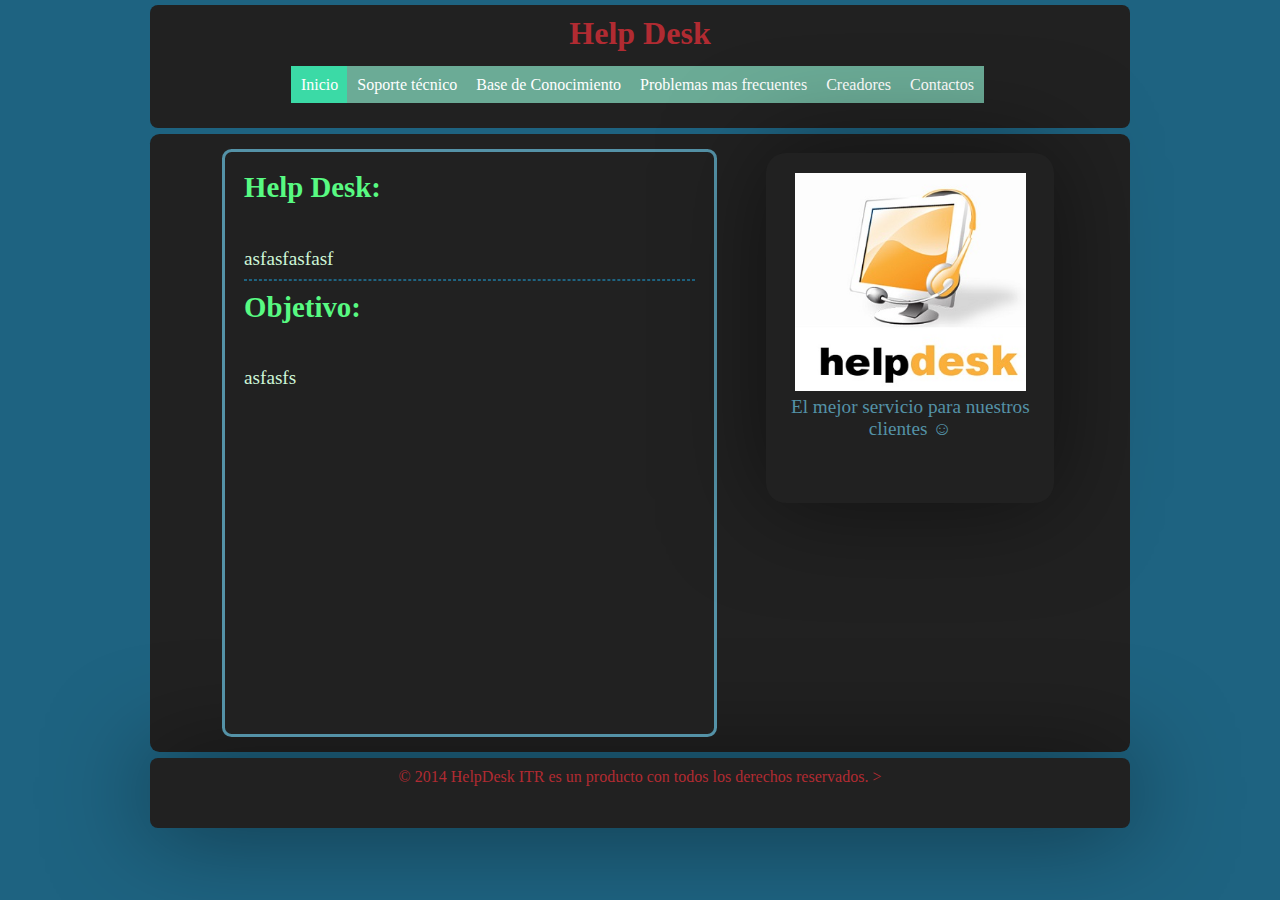
<file: index.html>
<!DOCTYPE html>
<html lang="es">
<head>
<meta name="viewport" content="width = device-width, initial-scale=1, maximum-scale=1"/>
	<meta charset="utf-8"/>	
	<title>-LIC Proyecto 1-</title>
	<link rel="stylesheet" href="css/estilos.css"/>	
</head>
<body>
<header>
<h1>Help Desk</h1>
	<nav>
	<ul class="menu">
	<li class="actual"><a href="">Inicio</a></li>
	<li><a href="pag/soporte.html">Soporte técnico</a></li>
	<li ><a href="pag/base.html">Base de Conocimiento</a></li>
	<li><a href="pag/frecuentes.html">Problemas mas frecuentes</a></li>
	<li><a href="pag/autores.html">Creadores</a></li>
	<li><a href="pag/contactos.html">Contactos</a></li>	
	</ul>
	</nav>	
</header>
<section id="seccion-contenido">
            <article id="descripcion-acerca">
			<h2>Help Desk:</h2>
			<p>
               asfasfasfasf   
                <br />		
			</p>
			<hr />
            <h2>Objetivo:</h2>
			<p>
                asfasfs
		</article>
		<aside id="aside-index">
			
				<img id="imgindex"src="img/helpdesk.jpg" alt="acerca"/>
				<figcaption>El mejor servicio para nuestros clientes ☺</figcaption>

		</aside>		
					</section>		
		<footer id="footer">
		<div id="piede">	&copy; 2014 HelpDesk ITR es un producto con todos los derechos reservados. ></div>
		
		</footer>
	</body>
</html>
</file>
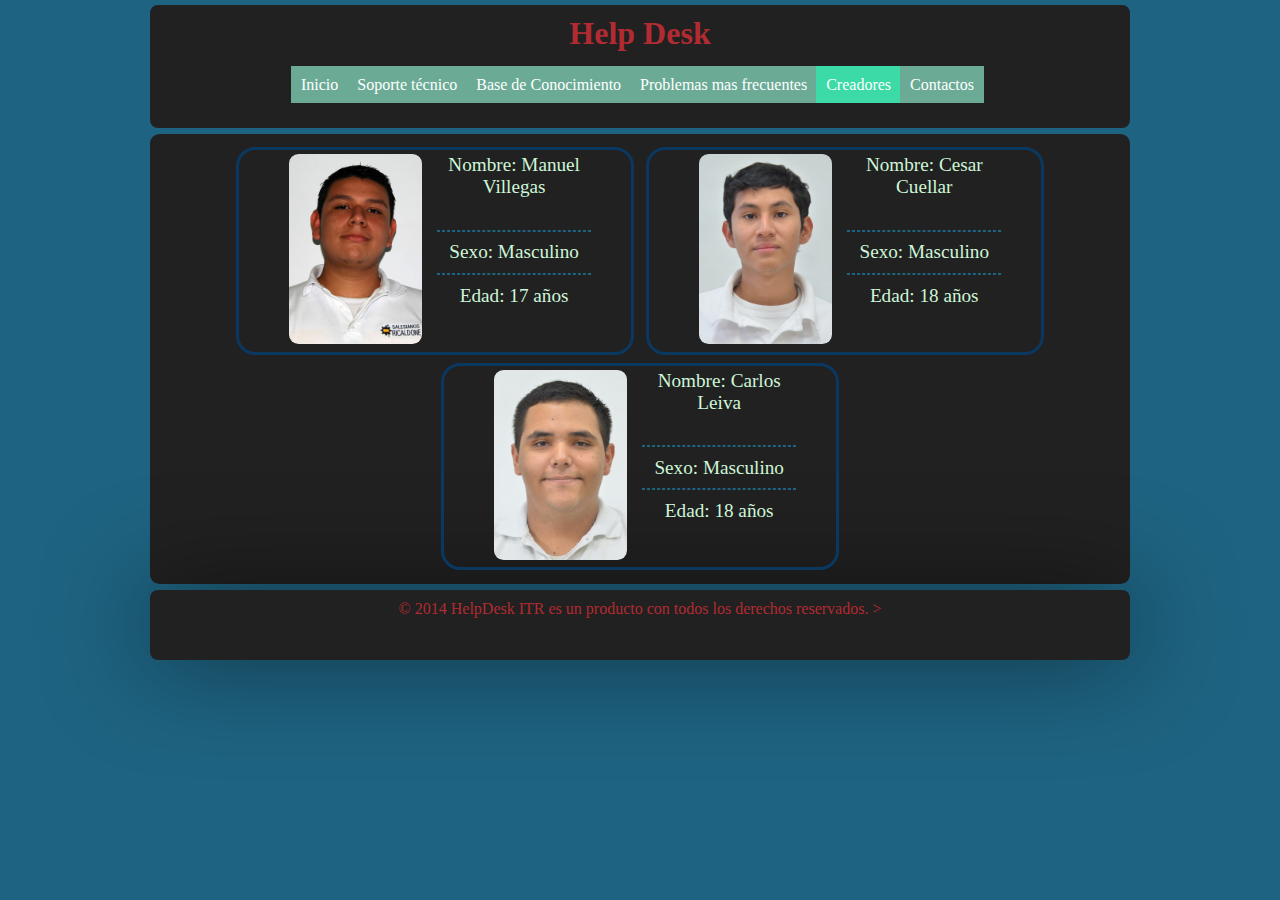
<file: pag/autores.html>
<!DOCTYPE html>
<html lang="es">
<head>
	<meta name="viewport" content="width = device-width, initial-scale=1, maximum-scale=1"/>
	<meta charset="utf-8"/>	
	<title>Base de Conocimiento</title>
	<link rel="stylesheet" href="../css/estilos.css"/>
	<script src="../js/jquery-1.11.1.js"></script>

</head>
<body>
<header>
<h1>Help Desk</h1>
	<nav>
	<ul class="menu">
	<li><a href="../index.html">Inicio</a></li>
	<li ><a href="soporte.html">Soporte técnico</a></li>
	<li ><a href="base.html">Base de Conocimiento</a></li>
	<li><a href="frecuentes.html">Problemas mas frecuentes</a></li>
	<li class="actual"><a href="">Creadores</a></li>
	<li><a href="contactos.html">Contactos</a></li>	
	</ul>
	</nav>
</header>
<section id="seccion-contenido">
	<section id="auto1">
			<article>
				<img src="../img/manuel.jpg" />
			</article>
			<article>
				<p>Nombre: Manuel Villegas</p>
				<br />
				<hr />
				<p>Sexo: Masculino</p>
				<hr />
				<p>Edad: 17 años</p>
				<br />
				
			</article>
		</section>
		<section id="auto2">
			<article>
				<img src="../img/cesar.jpg" />				
			</article>
			<article>
				<p>Nombre: Cesar Cuellar</p>
				<br />
				<hr />
				<p>Sexo: Masculino</p>
				<hr />
				<p>Edad: 18 años</p>
				<br />				
			</article>			
		</section>
		<section id="auto3">
			<article>
				<img src="../img/leiva-sonrie.jpg" />				
			</article>
			<article>
				<p>Nombre: Carlos Leiva</p>
				<br />
				<hr />
				<p>Sexo: Masculino</p>
				<hr />
				<p>Edad: 18 años</p>
				<br />				
			</article>			
		</section>					

</section>

</body>
<footer id="footer">
		<div id="piede">	&copy; 2014 HelpDesk ITR es un producto con todos los derechos reservados. ></div>
		
		</footer>
</html>
</file>
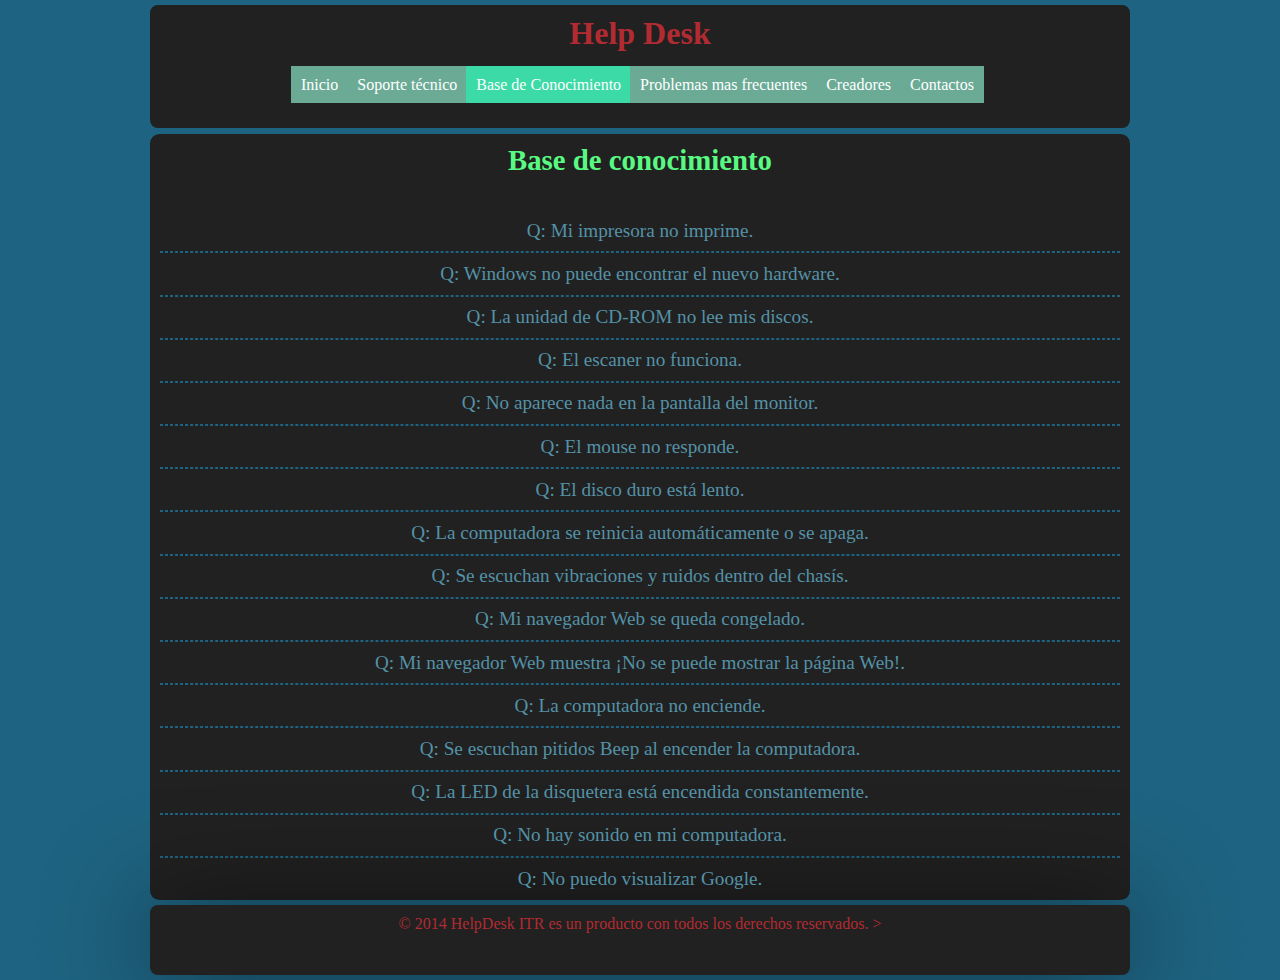
<file: pag/base.html>
<!DOCTYPE html>
<html lang="es">
<head>
	<meta name="viewport" content="width = device-width, initial-scale=1, maximum-scale=1"/>
	<meta charset="utf-8"/>	
	<title>Base de Conocimiento</title>
	<link rel="stylesheet" href="../css/estilos.css"/>
	<script src="../js/jquery-1.11.1.js"></script>

</head>
<body>
<header>
<h1>Help Desk</h1>
	<nav>
	<ul class="menu">
	<li><a href="../index.html">Inicio</a></li>
	<li ><a href="soporte.html">Soporte técnico</a></li>
	<li class="actual"><a href="">Base de Conocimiento</a></li>
	<li><a href="frecuentes.html">Problemas mas frecuentes</a></li>
	<li><a href="autores.html">Creadores</a></li>
	<li><a href="contactos.html">Contactos</a></li>	
	</ul>
	</nav>
</header>
<section id="seccion-contenido">
		<h2>Base de conocimiento</h2>
	<div  id="preguntas">
	
	</div>
	<script src="../js/funciones.js"></script>
</section>

</body>
<footer id="footer">
		<div id="piede">	&copy; 2014 HelpDesk ITR es un producto con todos los derechos reservados. ></div>
		
		</footer>
</html>
</file>
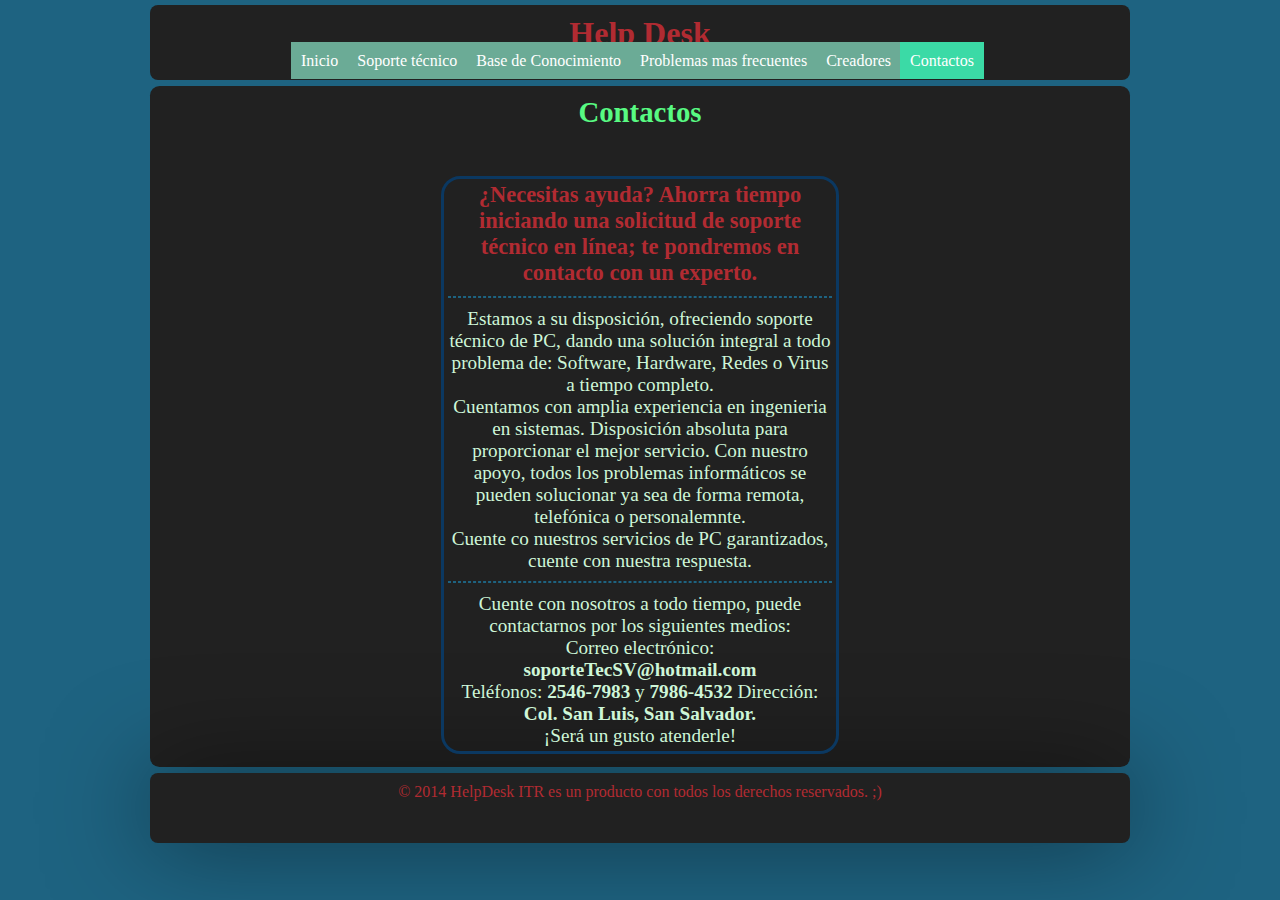
<file: pag/contactos.html>
<!DOCTYPE html>
<html lang="es">
<head>
	<meta name="viewport" content="width = device-width, initial-scale=1, maximum-scale=1"/>
	<meta charset="utf-8"/>	
	<title>-LIC Proyecto 1-</title>
	<link rel="stylesheet" href="../css/estilos.css"/>	
</head>
<body>
<header>
<h1>Help Desk</h1>
	<ul class="menu">
	<li ><a href="../index.html">Inicio</a></li>
	<li><a href="soporte.html">Soporte técnico</a></li>
	<li><a href="base.html">Base de Conocimiento</a></li>
	<li><a href="frecuentes.html">Problemas mas frecuentes</a></li>
	<li><a href="autores.html">Creadores</a></li>
	<li class="actual"><a href="">Contactos</a></li>		
	</ul>
</header>
<section id="seccion-contenido">
	<section id="descripcion-acerca">
		<h2>Contactos</h2>
		<section id="auto1">
			<h3>¿Necesitas ayuda? Ahorra tiempo iniciando una solicitud de soporte técnico en línea; te pondremos en contacto con un experto.
		</h3>
		<hr/>
			Estamos a su disposición, ofreciendo soporte técnico de PC, dando una solución integral a todo problema de: Software, Hardware, Redes o Virus a tiempo completo.<br />
			Cuentamos con amplia experiencia en ingenieria en sistemas. Disposición absoluta para proporcionar el mejor servicio. Con nuestro apoyo, todos los problemas informáticos se pueden solucionar ya sea de forma remota, telefónica o personalemnte.<br />
			Cuente co nuestros servicios de PC garantizados, cuente con nuestra respuesta.
			<hr />
			Cuente con nosotros a todo tiempo, puede contactarnos por los siguientes medios:<br />
			Correo electrónico: <strong>soporteTecSV@hotmail.com</strong><br />
			Teléfonos: <strong>2546-7983 </strong> y <strong>7986-4532</strong>
			Dirección: <strong>Col. San Luis, San Salvador.</strong><br />
			¡Será un gusto atenderle!
		</section>
	</section>
</section>
</body>
<footer id="footer">
		<div id="piede">	&copy; 2014 HelpDesk ITR es un producto con todos los derechos reservados. ;)</div>
		
		</footer>
</html>
</file>
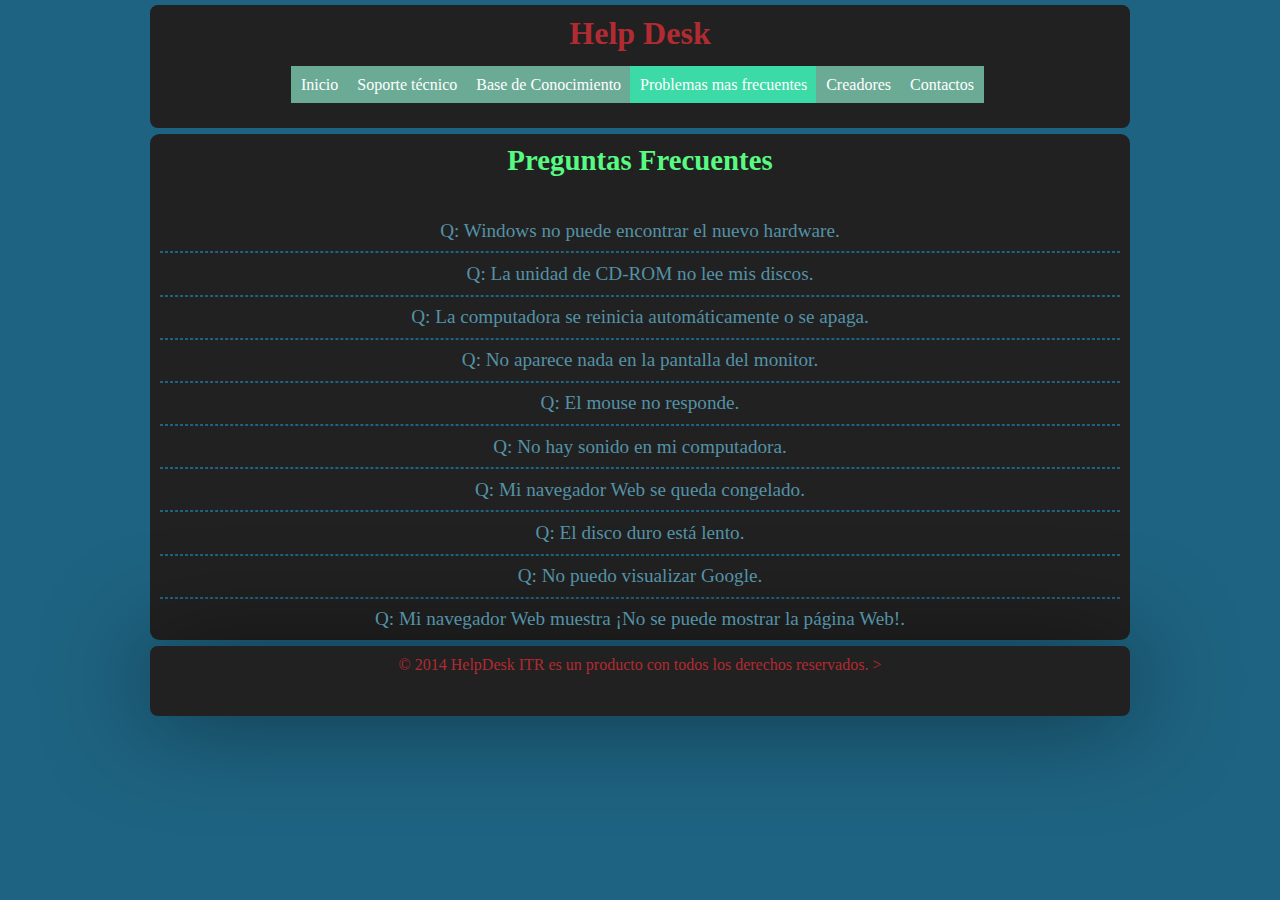
<file: pag/frecuentes.html>
<!DOCTYPE html>
<html lang="es">
<head>
	<meta name="viewport" content="width = device-width, initial-scale=1, maximum-scale=1"/>
	<meta charset="utf-8"/>	
	<title>Problemas Frecuentes</title>
	<link rel="stylesheet" href="../css/estilos.css"/>
	<script src="../js/jquery-1.11.1.js"></script>
</head>
<body>
<header>
<h1>Help Desk</h1>
<nav>

	<ul class="menu">
	<li><a href="../index.html">Inicio</a></li>
	<li><a href="soporte.html">Soporte técnico</a></li>
	<li ><a href="base.html">Base de Conocimiento</a></li>
	<li class="actual"><a href="">Problemas mas frecuentes</a></li>
	<li><a href="autores.html">Creadores</a></li>
	<li><a href="contactos.html">Contactos</a></li>	
	</ul>
</nav>
	
</header>
<section id="seccion-contenido">
	<h2>Preguntas Frecuentes</h2>
	<div  id="preguntas">
	
	</div>
	<script src="../js/funciones.js"></script>
</section>

</body>
<footer id="footer">
		<div id="piede">	&copy; 2014 HelpDesk ITR es un producto con todos los derechos reservados. ></div>
		
		</footer>
</html>
</file>
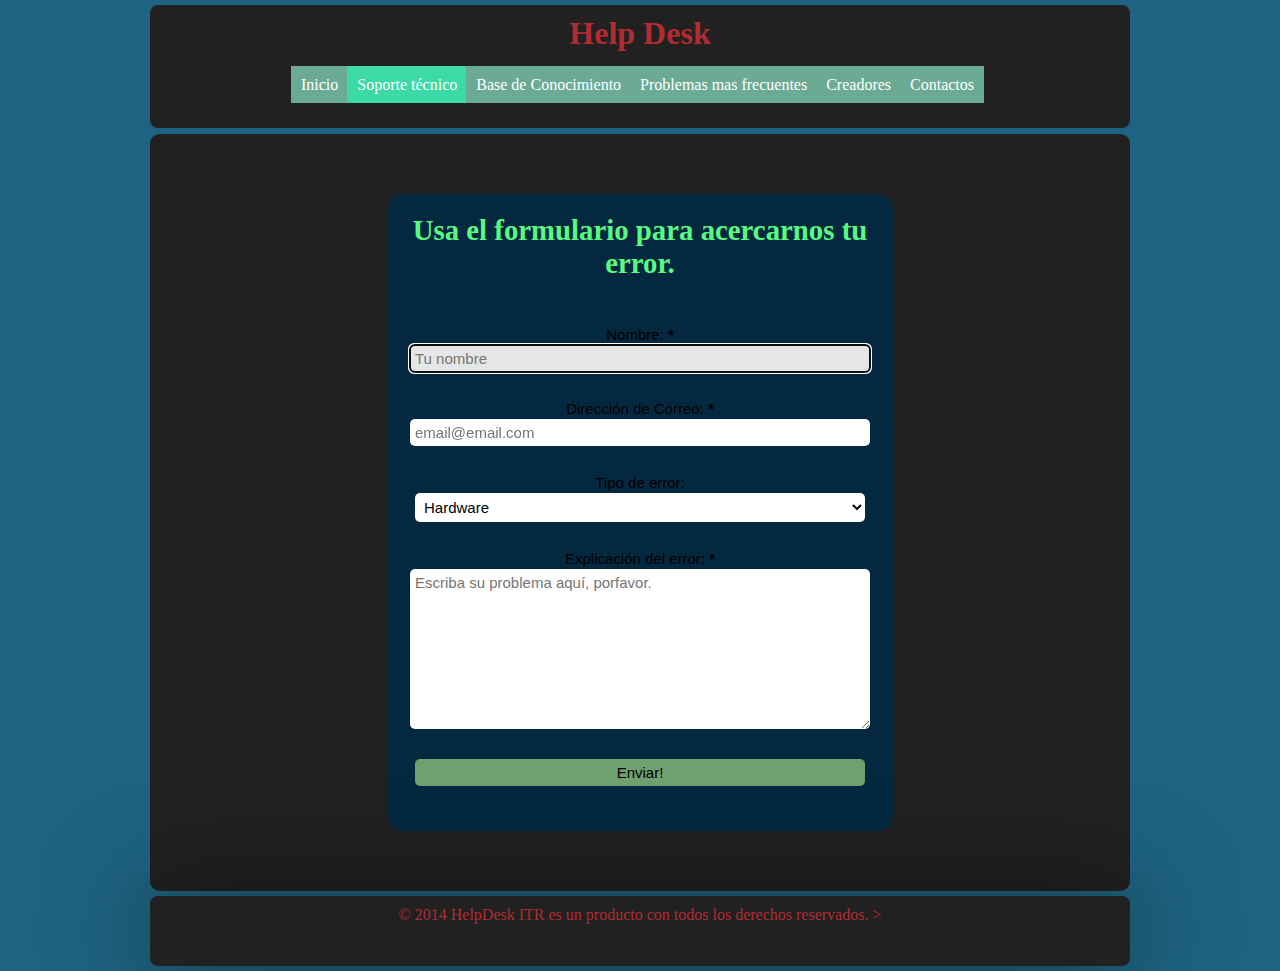
<file: pag/soporte.html>
<!DOCTYPE html>
<html lang="es">
<head>
	<meta name="viewport" content="width = device-width, initial-scale=1, maximum-scale=1"/>
	<meta charset="utf-8"/>	
	<title>Base de Conocimiento</title>
	<link rel="stylesheet" href="../css/estilos.css"/>
	<script src="../js/jquery-1.11.1.js"></script>
</head>
<body>
<header>
<h1>Help Desk</h1>
	<nav>
	<ul class="menu">
	<li><a href="../index.html">Inicio</a></li>
	<li class="actual"><a href="">Soporte técnico</a></li>
	<li ><a href="base.html">Base de Conocimiento</a></li>
	<li><a href="frecuentes.html">Problemas mas frecuentes</a></li>
	<li><a href="autores.html">Creadores</a></li>
	<li><a href="contactos.html">Contactos</a></li>	
	</ul>
	</nav>
</header>
<section id="seccion-contenido">
	<div id="contact-form"> 
				   <h2>Usa el formulario para acercarnos tu error.</h2> 
				   <p id="failure">Oops... Algo anduvo mal.</p> 
				   <p id="success">Gracias, tu mensaje ha sido enviado correctamente.</p> 
				   <form method="post" action=" javascript:alert('Mensaje enviado');"> 
				      <label for="name">Nombre: <span class="required">*</span></label> 
				      <input type="text" id="name" name="name" value="" placeholder="Tu nombre" required="required" autofocus="autofocus" /> 
				         
				      <label for="email">Dirección de Correo: <span class="required">*</span></label> 
				      <input type="email" id="email" name="email" value="" placeholder="email@email.com" required="required" /> 
				      <label for="subject">Tipo de error: </label> 
				      <select id="subject" name="subject">   
				         <option value="hello">Hardware</option>
				         <option value="quote">Software</option> 
				         <option value="general">No se...</option>   
				      </select> 
				         
				      <label for="message">Explicación del error: <span class="required">*</span></label> 
				      <textarea id="message" name="message" placeholder="Escriba su problema aquí, porfavor." required="required"></textarea> 
				           
				      <input type="submit"value="Enviar!" id="submit" />
				   </form> 
				</div>
</section>

</body>
<footer id="footer">
		<div id="piede">	&copy; 2014 HelpDesk ITR es un producto con todos los derechos reservados. ></div>
		
		</footer>
</html>
</file>
<file: css/estilos.css>
* {
	border: 0;
	margin: 0;
	padding: 0;
}
h2,.respuesta{
	color: #58FA82;
	margin-bottom: 	1.5em;
}
.respuesta{
	color: white;
}
h3{
	color: #b12b32;
}
h1 {
	color: #b12b32;
}
body{
	background-color: #1E6381;
	font-family: Helvetica Arial;
}
section#seccion-contenido, header, footer {
	width: 960px;
	text-align: center;
	border-radius: 0.5em;
	padding: 10px;	
	margin: 0.3em auto;
	background-color: #212121;
	color: #5492a7;
}
section#seccion-contenido{
	font-size: 1.2em;
}
header{
	max-height: 180px;
}
section#seccion-contenido{
	min-height: 400px;
}

aside#aside-index {
    text-align: center;
	min-height: 350px;
	display: inline-block;
	width: 60%;
	margin: 1em 0;
	vertical-align: top;
	color: #5492A7;	
}
footer#footer {
	color: #b12b32;
	height: 50px;
	text-align: center;
	box-shadow: 0px 0px 100px rgba(0,0,0,0.5);
}
aside#aside-index {
	width: 30%;
	background-color: #212121;
	margin: 0.5em 0.5em 0.5em 2em;
	border-radius: 20px;
	box-shadow: 0px 0px 100px rgba(0,0,0,0.5);
}
hr {
	border: 1px dashed #FFF;
	margin: 0.5em 0;
	border-color: #1E6381;
}

article#descripcion-acerca{
	background: #212121;
	border-radius: 0.5em;
	display: inline-block;
	margin: 0.3em 0.3em;
	max-width: 100%;
	min-height: 543px;
	padding: 0.5em;
	text-align: justify;
	vertical-align: top;
	width: 47%;
	padding: 1em;
	border: solid;
	border-color: #5492A7;
	color: #CEF6D8;
}

#contact-form {
   color: black;
   background-color: #03283F;
   width: 465px; 
   padding: 20px; 
   margin: 50px auto; 
   border-radius: 15px;   
   -moz-border-radius: 15px; 
   -webkit-border-radius: 15px; 
}
 
#contact-form input,   
#contact-form select,   
#contact-form textarea,   
#contact-form label { 
   font-size: 15px; 
   margin-bottom: 2px;
   font-family: Arial, sans-serif;
} 
 
#contact-form input,   
#contact-form select,   
#contact-form textarea {
   color: #000; 
   width: 450px;
   background: #fff;
   border: 0;
   -moz-border-radius: 5px; 
   -webkit-border-radius: 5px; 
   border-radius: 5px;
   margin-bottom: 25px; 
   padding: 5px; 
} 
 
#contact-form input:focus,   
#contact-form select:focus,   
#contact-form textarea:focus { 
   background-color: #E5E6E7;
} 
 
#contact-form textarea { 
   height: 150px;   
} 
 
#contact-form #submit { 
   width: 450px;   
   color: black; 
   border: none; 
   background-color: #6EA070;
} 
 
#contact-form #submit:hover { 
   background-color: #BFD7C1; 
   color: black;
}
 
input:required, textarea:required { 
   box-shadow: none;
   -moz-box-shadow: none; 
   -webkit-box-shadow: none; 
   -o-box-shadow: none; 
}
 
#contact-form .required { 
   font-weight:bold; 
   color: black;     
}
 
#failure, #success {
   color: #6EA070;
   display:none; 
}
nav{
	padding: 1.5em;
}
ul{
	border-radius: 	2em;
}
.menu li
{
	display: inline-block;
	list-style: none;	
	margin-left: -5px;	
}
a:link
{
	text-decoration: inherit;
	text-decoration: none;
	color: white;
	border-style: solid;
	height:  100px;
	padding: 10px;
	background-color: #6bab96;
}
a:hover
{	
	background-color: red;
	font-size: 120%;	
}
a:visited
{
	text-decoration: none;
	color: white;
	border-color: rgb(0, 235, 235);
}
.actual a
{
	background-color: #3BDAA6;
}
.preguntas
{
	width: inherit;
}
.preguntas:hover
{
	cursor: pointer;
}
section#auto1, section#auto2, section#auto3 {
	border: solid;
	border-color:#0B3861;
	margin: 0.2em 0.2em;
	padding: 0.2em;
	border-radius: 1em;
	min-height: 194px;
	color: #CEF6D8;
} 
section#auto1, section article, section#auto2, section article ,section#auto3, section article {
	display: inline-block;
	width: 40%;
	vertical-align: top;
}
section#auto1 img, section#auto2 img, section#auto3 img{
	max-height: 190px;
	max-width: 190px;
	border-radius: 0.5em;
	vertical-align: middle;
} 
#imgindex{max-width: 80%;margin-top: 20px; }

@media screen and (max-width:960px){
	article#descripcion-acerca{max-width: 60%;}
	a:hover{background-color: red;font-size: 100%;}		
	section#seccion-contenido, header, footer {max-width: 80%;}	
	.menu li {margin-left: -5px;margin-top: 20px;}
	section#auto1, section article {width: 70%;}
	section#auto2, section article {width: 70%;}
	section#auto3, section article {width: 70%;}
	#imgindex{max-width: 70%;}
	#contact-form {width: 90%;}
	#contact-form #submit{width: 90%;}
	#contact-form input,#contact-form select,#contact-form textarea{width: 90%;}
}
@media screen and (max-width:480px){
	.menu li {margin-left: -5px;margin-top: 25px;}
	section#seccion-contenido, header, footer {max-width: 80%;}
	
	section#seccion-contenido{margin-top: 90px;}	 
	.menu li {margin-left: -5px;margin-top: 25px;}
	
	header{max-height: 250px;}
	section#seccion-contenido,header,footer{background-color: #212121;border-radius: 0.5em;	}
	section#seccion-contenido{margin-top: 0px;}	
	#contact-form {width: 80%;margin-top: 0px;}
	#contact-form #submit{width: 90%;}
	#contact-form input,#contact-form select,#contact-form textarea{width: 90%;}
}
</file>
